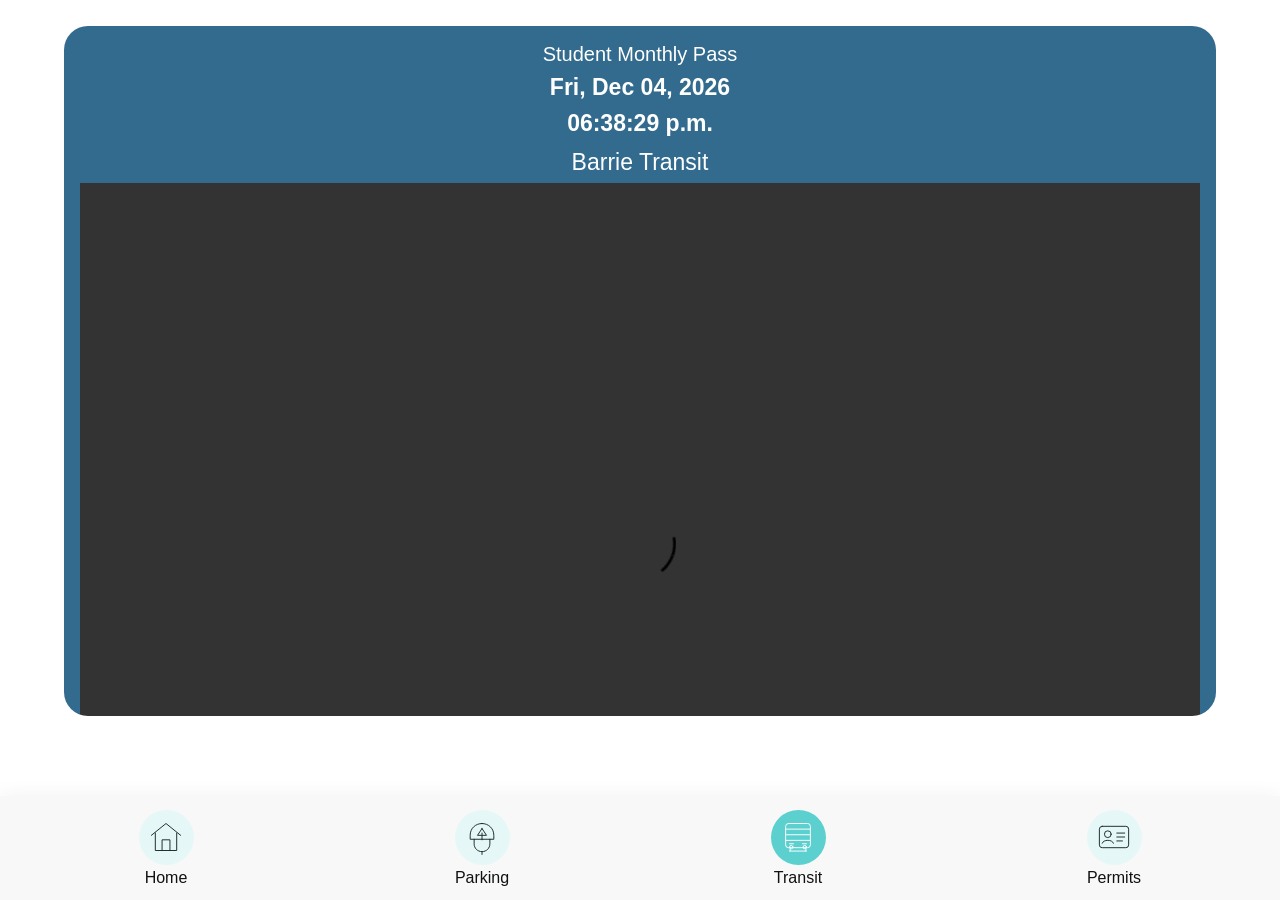
<file: index.html>
<!DOCTYPE html>
<html lang="en">
<head>
  <meta charset="UTF-8" />
  <meta name="viewport" content="width=device-width, initial-scale=1, viewport-fit=cover" />
  <meta name="theme-color" content="#326b8d" />
  <title>Barrie Transit — Student Monthly Pass</title>

  <link rel="stylesheet" href="style.css" />
  <script src="script.js" defer></script>
</head>

<body>

  <main class="page">

    <section class="pass-card" aria-label="Student Monthly Pass">
      

      <p class="pass-type">Student Monthly Pass</p>

      <h1 class="pass-date">Loading date...</h1>

      <p class="pass-time">Loading time...</p>

      <p class="transit-name">Barrie Transit</p>

      <!-- VIDEO -->
      <div class="video-placeholder">
        <video
          id="busVideo"
          src="./videoooo.mp4"
          autoplay
          muted
          loop
          playsinline
          controls
          preload="metadata"
          aria-label="Barrie Transit bus video"
        >
          Your browser does not support HTML video.
        </video>
      </div>

      <button class="expire-button" type="button">
        Expire
      </button>

      <p class="expiry-copy">
        This pass expires after 85<br />
        minutes
      </p>

      <p class="user-id">
        User ID 100864817
      </p>

    </section>

  </main>

  <!-- BOTTOM NAVIGATION -->
  <nav class="bottom-nav" aria-label="Main navigation">

    <a class="nav-item" href="#" aria-label="Home">
      <span class="nav-icon">
        <svg viewBox="0 0 64 64">
          <path d="M6 29 32 8l26 21M13 25v31h38V25M25 56V37h14v19"/>
        </svg>
      </span>
      <span>Home</span>
    </a>

    <a class="nav-item" href="#" aria-label="Parking">
      <span class="nav-icon">
        <svg viewBox="0 0 64 64">
          <path d="M32 8c-12 0-21 9-21 21v7h42v-7C53 17 44 8 32 8Z"/>
          <path d="M18 36v8c0 8 6 14 14 14s14-6 14-14v-8M32 58v5M32 17l-8 12h16l-8-12Z"/>
          <path d="M32 25v12"/>
        </svg>
      </span>
      <span>Parking</span>
    </a>

    <a class="nav-item active" href="#" aria-current="page" aria-label="Transit">
      <span class="nav-icon">
        <svg viewBox="0 0 64 64">
          <rect x="10" y="8" width="44" height="43" rx="5"/>
          <path d="M10 18h44M10 28h44M10 38h44M18 51v6m28-6v6M17 57h30M17 44h7m16 0h7"/>
          <circle cx="20" cy="50" r="3"/>
          <circle cx="44" cy="50" r="3"/>
        </svg>
      </span>
      <span>Transit</span>
    </a>

    <a class="nav-item" href="#" aria-label="Permits">
      <span class="nav-icon">
        <svg viewBox="0 0 64 64">
          <rect x="6" y="13" width="52" height="38" rx="5"/>
          <circle cx="21" cy="27" r="6"/>
          <path d="M11 43c2-7 18-7 20 0M37 25h14M37 32h14M37 39h10"/>
        </svg>
      </span>
      <span>Permits</span>
    </a>

  </nav>

</body>
</html>
</file>
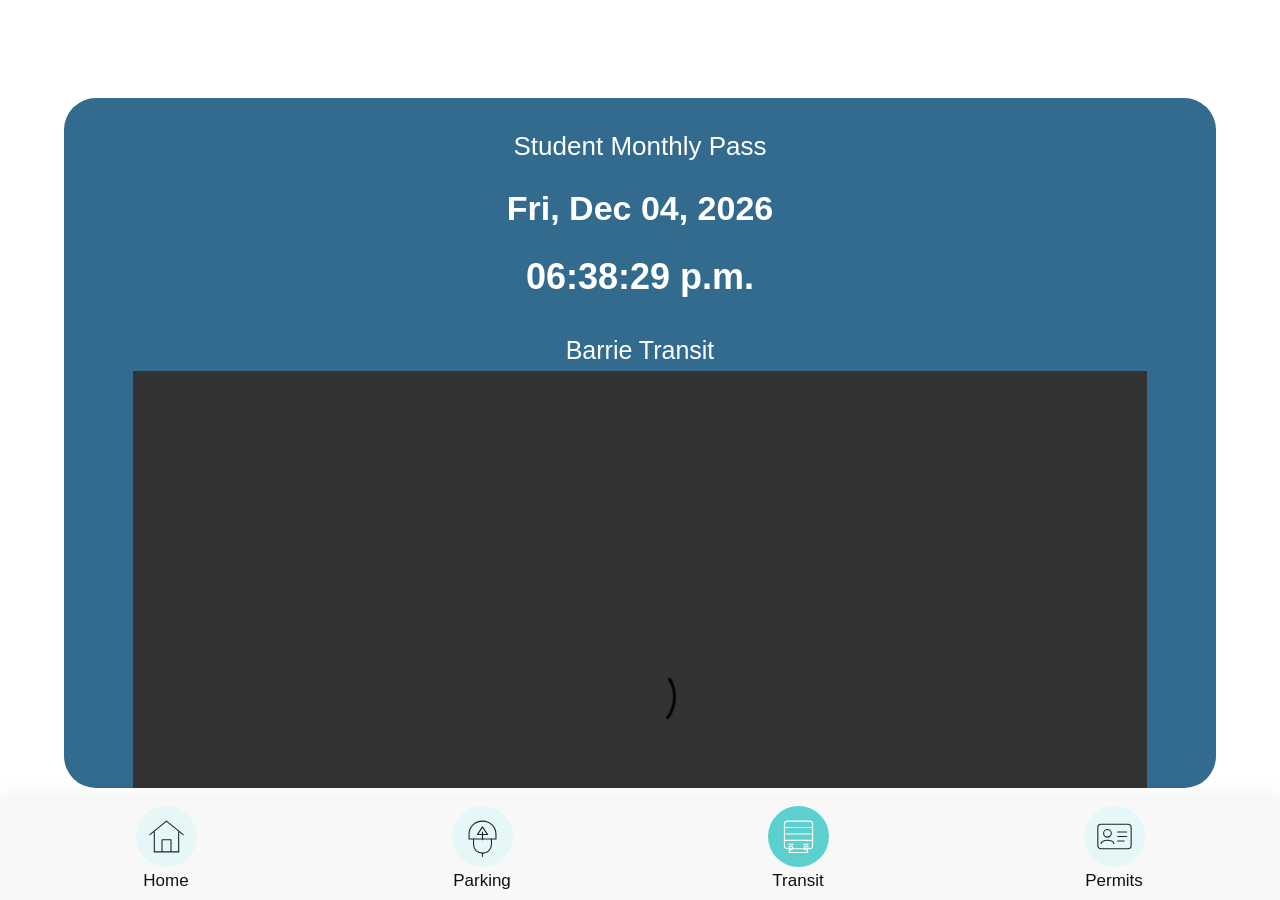
<file: barrie_transit_pass.html>
<!DOCTYPE html>
<html lang="en">
<head>
  <meta charset="UTF-8" />
  <meta name="viewport" content="width=device-width, initial-scale=1, viewport-fit=cover" />
  <meta name="theme-color" content="#326b8d" />
  <title>Barrie Transit — Student Monthly Pass</title>

  <style>
    :root {
      --card-blue: #326b8d;
      --aqua: #08aaa9;
      --nav-bg: #f8f8f8;
      --ink: #111;
    }

    * {
      box-sizing: border-box;
    }

    html, body {
      width: 100%;
      min-height: 100%;
      margin: 0;
      background: #fff;
      color: var(--ink);
      font-family: Arial, Helvetica, sans-serif;
      -webkit-text-size-adjust: 100%;
    }

    body {
      min-height: 100vh;
      min-height: 100svh;
      overflow-x: hidden;
    }

    .page {
      width: 100%;
      min-height: 100vh;
      min-height: 100svh;
      margin: 0 auto;
      padding: max(16px, env(safe-area-inset-top))
               5%
               calc(112px + env(safe-area-inset-bottom));
      position: relative;
    }

    .page-number {
      position: absolute;
      top: max(18px, env(safe-area-inset-top));
      right: 5.2%;
      display: flex;
      align-items: center;
      gap: 8px;
      color: #555;
      font-size: 18px;
    }

    .page-number::before {
      content: "";
      width: 7px;
      height: 20px;
      background: #d94d49;
      border-radius: 100% 0 0 100%;
      display: inline-block;
    }

    .pass-card {
      margin: 82px auto 0;
      width: 100%;
      height: min(690px, calc(100svh - 184px - env(safe-area-inset-top)));
      min-height: 0;
      border-radius: 32px;
      background: var(--card-blue);
      color: #fff;
      text-align: center;
      padding: 34px 6% 20px;
      display: flex;
      flex-direction: column;
      align-items: center;
      overflow: hidden;
    }

    .pass-type {
      flex: none;
      margin: 0 0 27px;
      font-size: 26px;
      line-height: 1.15;
      font-weight: 400;
    }

    .pass-date {
      flex: none;
      margin: 0 0 30px;
      font-size: clamp(29px, 8.2vw, 34px);
      line-height: 1.12;
      font-weight: 700;
      white-space: nowrap;
    }

    .pass-time {
      flex: none;
      margin: 0 0 39px;
      font-size: clamp(31px, 8.5vw, 36px);
      line-height: 1.12;
      font-weight: 700;
      white-space: nowrap;
    }

    .transit-name {
      flex: none;
      margin: 0 0 6px;
      font-size: 25px;
      line-height: 1.15;
      font-weight: 400;
    }

    /* Video container: responsive 3:2 aspect ratio */
    .video-placeholder {
      width: 100%;
      aspect-ratio: 3 / 2;
      flex: none;
      overflow: hidden;
      background: transparent;
      position: relative;
    }

    .video-placeholder video {
      display: block;
      width: 100%;
      height: 100%;
      object-fit: cover;
      object-position: center;
      border: 0;
      background: transparent;
    }

    .expire-button {
      flex: none;
      border: 0;
      border-radius: 999px;
      background: var(--aqua);
      color: #fff;
      width: min(58%, 270px);
      height: 62px;
      margin: 22px 0 27px;
      font-size: 25px;
      font-weight: 700;
      font-family: inherit;
      -webkit-appearance: none;
      appearance: none;
    }

    .expiry-copy {
      flex: none;
      max-width: 100%;
      margin: 0;
      font-size: clamp(27px, 7.4vw, 32px);
      line-height: 1.22;
      font-weight: 700;
    }

    .user-id {
      flex: none;
      margin: auto 0 0;
      padding-top: 14px;
      font-size: 23px;
      line-height: 1.15;
      font-weight: 400;
    }

    /* Bottom navigation */
    .bottom-nav {
      position: fixed;
      z-index: 5;
      left: 0;
      bottom: 0;
      width: 100%;
      height: calc(104px + env(safe-area-inset-bottom));
      padding: 7px 8px calc(7px + env(safe-area-inset-bottom));
      background: var(--nav-bg);
      display: grid;
      grid-template-columns: repeat(4, minmax(0, 1fr));
      align-items: center;
      box-shadow: 0 -4px 16px rgba(0,0,0,.04);
    }

    .nav-item {
      min-width: 0;
      display: flex;
      flex-direction: column;
      align-items: center;
      justify-content: center;
      gap: 5px;
      color: #111;
      text-decoration: none;
      font-size: 17px;
      line-height: 1.1;
      -webkit-tap-highlight-color: transparent;
    }

    .nav-icon {
      width: 61px;
      height: 61px;
      border-radius: 50%;
      background: #e5f8f7;
      display: grid;
      place-items: center;
    }

    .nav-item.active .nav-icon {
      background: #5bd0ce;
    }

    .nav-icon svg {
      width: 41px;
      height: 41px;
      fill: none;
      stroke: #18282c;
      stroke-width: 1.7;
      stroke-linecap: round;
      stroke-linejoin: round;
    }

    .nav-item.active .nav-icon svg {
      stroke: #fff;
    }

    /* Shorter iPhone viewports */
    @media (max-height: 780px) {
      .pass-card {
        margin-top: 70px;
        height: calc(100svh - 160px - env(safe-area-inset-top));
        padding-top: 24px;
      }

      .pass-type {
        margin-bottom: 18px;
      }

      .pass-date {
        margin-bottom: 20px;
      }

      .pass-time {
        margin-bottom: 25px;
      }

      .expire-button {
        margin-top: 15px;
        margin-bottom: 18px;
      }

      .bottom-nav {
        height: calc(94px + env(safe-area-inset-bottom));
      }

      .nav-icon {
        width: 55px;
        height: 55px;
      }

      .nav-icon svg {
        width: 37px;
        height: 37px;
      }
    }
  </style>
</head>

<body>

  <main class="page">


    <section class="pass-card" aria-label="Student Monthly Pass">

      <p class="pass-type">Student Monthly Pass</p>

      <h1 class="pass-date">
        Thu Nov 05 2026
      </h1>

      <p class="pass-time">
        05:09:58 PM
      </p>

      <p class="transit-name">
        Barrie Transit
      </p>

      <!-- VIDEO PLACEHOLDER -->
      <div class="video-placeholder">

        <video
          src="./videoooo.mp4"
          autoplay
          muted
          loop
          playsinline
          controls
          preload="metadata"
          aria-label="Barrie Transit bus video"
        >
          Your browser does not support HTML video.
        </video>

      </div>

      <button class="expire-button" type="button">
        Expire
      </button>

      <p class="expiry-copy">
        This pass expires after 85<br />
        minutes
      </p>

      <p class="user-id">
        User ID 100864817
      </p>

    </section>

  </main>

  <!-- BOTTOM NAVIGATION -->
  <nav class="bottom-nav" aria-label="Main navigation">

    <!-- HOME -->
    <a class="nav-item" href="#" aria-label="Home">

      <span class="nav-icon">
        <svg viewBox="0 0 64 64">
          <path d="M6 29 32 8l26 21M13 25v31h38V25M25 56V37h14v19"/>
        </svg>
      </span>

      <span>Home</span>

    </a>

    <!-- PARKING -->
    <a class="nav-item" href="#" aria-label="Parking">

      <span class="nav-icon">
        <svg viewBox="0 0 64 64">
          <path d="M32 8c-12 0-21 9-21 21v7h42v-7C53 17 44 8 32 8Z"/>
          <path d="M18 36v8c0 8 6 14 14 14s14-6 14-14v-8M32 58v5M32 17l-8 12h16l-8-12Z"/>
          <path d="M32 25v12"/>
        </svg>
      </span>

      <span>Parking</span>

    </a>

    <!-- TRANSIT -->
    <a class="nav-item active" href="#" aria-current="page" aria-label="Transit">

      <span class="nav-icon">
        <svg viewBox="0 0 64 64">
          <rect x="10" y="8" width="44" height="43" rx="5"/>
          <path d="M10 18h44M10 28h44M10 38h44M18 51v6m28-6v6M17 57h30M17 44h7m16 0h7"/>
          <circle cx="20" cy="50" r="3"/>
          <circle cx="44" cy="50" r="3"/>
        </svg>
      </span>

      <span>Transit</span>

    </a>

    <!-- PERMITS -->
    <a class="nav-item" href="#" aria-label="Permits">

      <span class="nav-icon">
        <svg viewBox="0 0 64 64">
          <rect x="6" y="13" width="52" height="38" rx="5"/>
          <circle cx="21" cy="27" r="6"/>
          <path d="M11 43c2-7 18-7 20 0M37 25h14M37 32h14M37 39h10"/>
        </svg>
      </span>

      <span>Permits</span>

    </a>

  </nav>

</body>
</html>

<script>
  function updatePassDateTime() {
    const now = new Date();

    // Current date
    const dateOptions = {
      weekday: 'short',
      month: 'short',
      day: '2-digit',
      year: 'numeric'
    };

    // Current time
    const timeOptions = {
      hour: '2-digit',
      minute: '2-digit',
      second: '2-digit',
      hour12: true
    };

    document.querySelector('.pass-date').textContent =
      now.toLocaleDateString('en-CA', dateOptions);

    document.querySelector('.pass-time').textContent =
      now.toLocaleTimeString('en-CA', timeOptions);
  }

  // Update immediately when page loads
  updatePassDateTime();

  // Refresh every second
  setInterval(updatePassDateTime, 1000);
</script>
</file>
<file: style.css>
:root {
  --card-blue: #326b8d;
  --aqua: #08aaa9;
  --nav-bg: #f8f8f8;
  --ink: #111;
}

* {
  box-sizing: border-box;
}

html, body {
  width: 100%;
  min-height: 100%;
  margin: 0;
  background: #fff;
  color: var(--ink);
  font-family: Arial, Helvetica, sans-serif;
  -webkit-text-size-adjust: 100%;
}

body {
  min-height: 100vh;
  min-height: 100svh;
  overflow-x: hidden;
}

.page {
  width: 100%;
  min-height: 100vh;
  min-height: 100svh;
  padding: max(16px, env(safe-area-inset-top))
           5%
           calc(112px + env(safe-area-inset-bottom));
  position: relative;
}
/* COMPACT BLUE PASS CARD */

.pass-card {
  margin: 10px auto 0;
  width: 100%;
  height: min(690px, calc(100svh - 120px - env(safe-area-inset-top)));
  border-radius: 24px;
  background: var(--card-blue);
  color: #fff;
  text-align: center;
  padding: 16px 16px 20px;
  display: flex;
  flex-direction: column;
  align-items: center;
  overflow-y: auto;
}

.pass-type {
  flex: none;
  margin: 0 0 8px;
  font-size: 20px;
  line-height: 1.2;
  font-weight: 400;
}

.pass-date {
  flex: none;
  margin: 0 0 8px;
  font-size: 23px;
  line-height: 1.2;
  font-weight: 700;
  white-space: nowrap;
}

.pass-time {
  flex: none;
  margin: 0 0 12px;
  font-size: 23px;
  line-height: 1.2;
  font-weight: 700;
  white-space: nowrap;
}

.transit-name {
  flex: none;
  margin: 0 0 6px;
  font-size: 23px;
  line-height: 1.2;
  font-weight: 400;
}

/* VIDEO */

.video-placeholder {
  width: 100%;
  aspect-ratio: 3 / 2;
  flex: none;
  overflow: hidden;
  background: transparent;
  position: relative;
}


.video-placeholder video {
  display: block;
  width: 100%;
  height: 100%;
  object-fit: cover;
  object-position: center;
  border: 0;
  background: transparent;
}


/* EXPIRE BUTTON */

.expire-button {
  flex: none;
  border: 0;
  border-radius: 50px;
  background: var(--aqua);
  color: #fff;
  width: 220px;
  height: 48px;
  margin: 12px 0 12px;
  font-size: 25px;
  font-weight: 700;
  font-family: inherit;
  -webkit-appearance: none;
  appearance: none;
}

/* EXPIRY TEXT */

.expiry-copy {
  flex: none;
  max-width: 100%;
  margin: 0 0 10px;
  font-size: 23px;
  line-height: 1.3;
  font-weight: 700;
}

.user-id {
  flex: none;
  margin: 0;
  padding-top: 6px;
  font-size: 19px;
  line-height: 1.2;
  font-weight: 400;
}

/* BOTTOM NAVIGATION */

.bottom-nav {
  position: fixed;
  z-index: 5;
  left: 0;
  bottom: 0;
  width: 100%;
  height: calc(104px + env(safe-area-inset-bottom));
  padding: 7px 8px calc(7px + env(safe-area-inset-bottom));
  background: var(--nav-bg);
  display: grid;
  grid-template-columns: repeat(4, minmax(0, 1fr));
  align-items: center;
  box-shadow: 0 -4px 16px rgba(0,0,0,.04);
}

.nav-item {
  min-width: 0;
  display: flex;
  flex-direction: column;
  align-items: center;
  justify-content: center;
  gap: 4px;
  color: #111;
  text-decoration: none;
  font-size: 16px;
  line-height: 1.1;
  -webkit-tap-highlight-color: transparent;
}

.nav-icon {
  width: 55px;
  height: 55px;
  border-radius: 50%;
  background: #e5f8f7;
  display: grid;
  place-items: center;
}

.nav-item.active .nav-icon {
  background: #5bd0ce;
}

.nav-icon svg {
  width: 36px;
  height: 36px;
  fill: none;
  stroke: #18282c;
  stroke-width: 1.7;
  stroke-linecap: round;
  stroke-linejoin: round;
}

.nav-item.active .nav-icon svg {
  stroke: #fff;
}

/* SHORTER IPHONE VIEWPORTS */

@media (max-height: 780px) {
  .pass-card {
    margin-top: 10px;
    height: calc(100svh - 100px - env(safe-area-inset-top));
    padding-top: 10px;
  }

  .pass-type {
    margin-bottom: 14px;
  }

  .pass-date {
    margin-bottom: 16px;
  }

  .pass-time {
    margin-bottom: 22px;
  }

  .expire-button {
    margin-top: 15px;
    margin-bottom: 18px;
  }

  .bottom-nav {
    height: calc(64px + env(safe-area-inset-bottom));
  }

  .nav-icon {
    width: 52px;
    height: 52px;
  }

  .nav-icon svg {
    width: 35px;
    height: 35px;
  }
}
</file>
